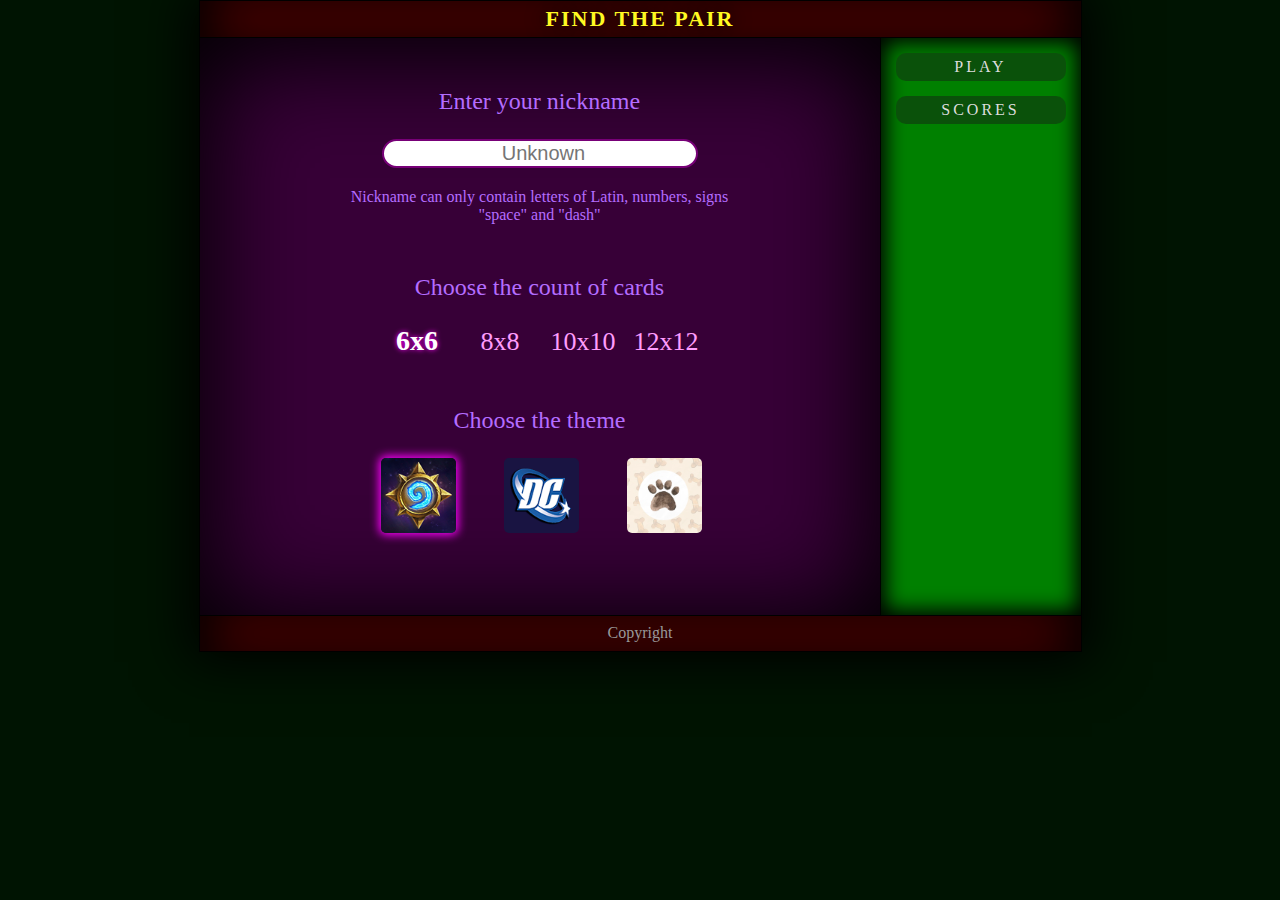
<file: index.html>
<!DOCTYPE html>
<html lang="en">
<head>
    <meta charset="UTF-8">
    <title>Find the pair - Home</title>
    <link rel="stylesheet" href="css/index.css">
</head>
<body>

<div class="wrapper">

    <div class="header">
        <div class="title">
            <h1>Find the pair</h1>
        </div>
    </div>

    <div class="content">
        <div class="form-space">
            <div class="wrapper-form">
                <form action="game.html" method="get" id="form-options">
                    <div class="name-option">
                        <p>
                            Enter your nickname
                        </p>
                        <input class="input-name" title="player" type="text" name="player" placeholder="Unknown">
                        <p class="notice">Nickname can only contain letters of Latin, numbers, signs "space" and
                            "dash"</p>
                    </div>
                    <div class="size-option">
                        <p>
                            Choose the count of cards
                        </p>
                        <input class="input-size" id="size-6" title="size" type="radio" name="boardsize" value="6"
                               checked>
                        <label for="size-6">6x6</label>
                        <input class="input-size" id="size-8" title="size" type="radio" name="boardsize" value="8">
                        <label for="size-8">8x8</label>
                        <input class="input-size" id="size-10" title="size" type="radio" name="boardsize" value="10">
                        <label for="size-10">10x10</label>
                        <input class="input-size" id="size-12" title="size" type="radio" name="boardsize" value="12">
                        <label for="size-12">12x12</label>

                    </div>
                    <div class="theme-option">
                        <p>
                            Choose the theme
                        </p>
                        <input class="input-theme" id="theme-hearthstone" title="theme" type="radio" name="theme"
                               value="hearthstone" checked>
                        <label for="theme-hearthstone"></label>
                        <input class="input-theme" id="theme-superheroes" title="theme" type="radio" name="theme"
                               value="superheroes">
                        <label for="theme-superheroes"></label>
                        <input class="input-theme" id="theme-pets" title="theme" type="radio" name="theme"
                               value="pets">
                        <label for="theme-pets"></label>
                    </div>
                    <!--input type="submit" value="Play"-->
                </form>

            </div>

            <span id="required"></span>

        </div>

        <div class="panel">
            <a class="btn" href="#" id="submit-options">Play</a>
            <a class="btn" href="scores.html">Scores</a>
        </div>
    </div>

    <div class="clearfix"></div>
    <div class="footer">
        <p>Copyright</p>
    </div>

</div>


<script src="js/index.js"></script>

</body>
</html>
</file>
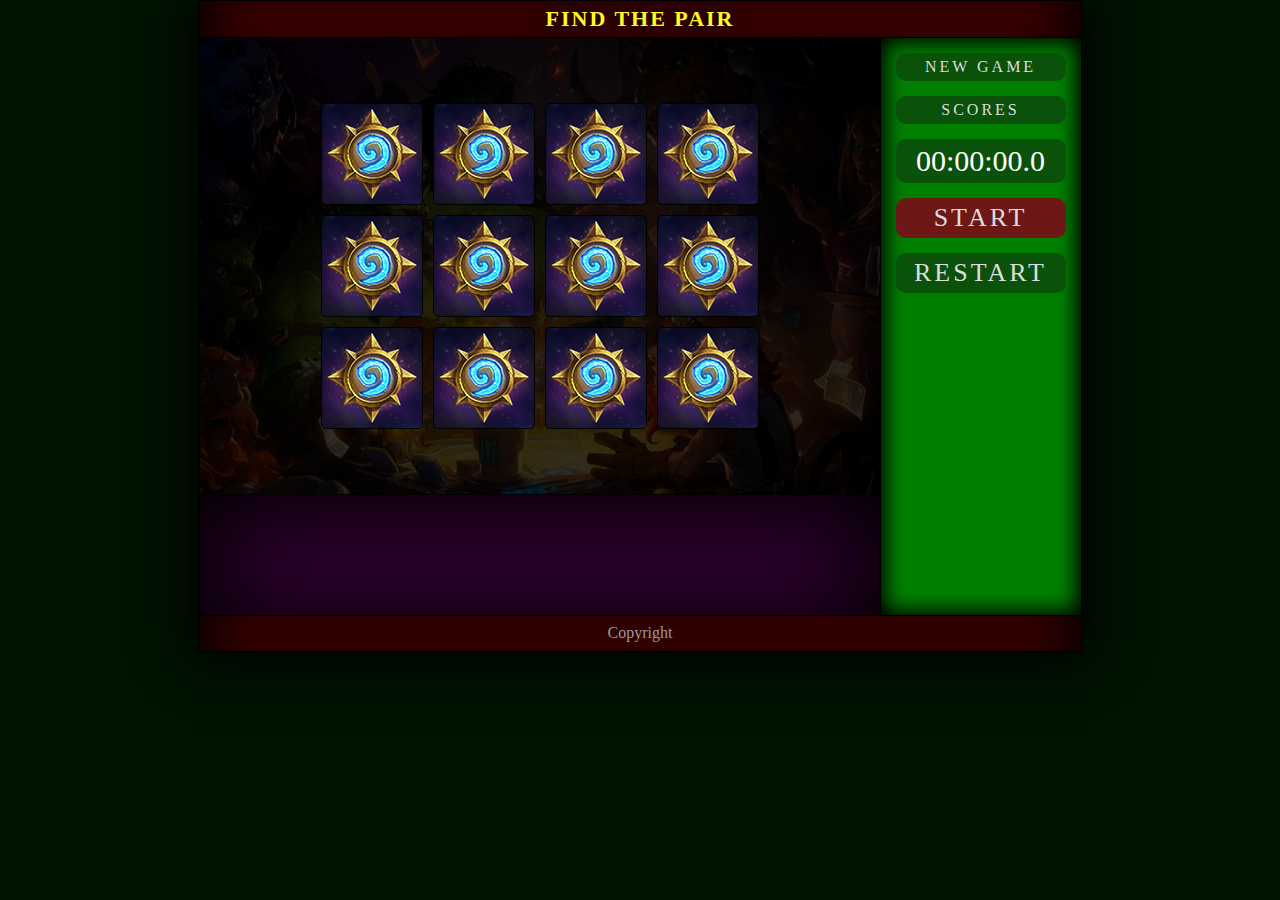
<file: game.html>
<!DOCTYPE html>
<html lang="en">
<head>
    <meta charset="UTF-8">
    <title>Find the Pair - Game</title>
    <link rel="stylesheet" href="css/game.css">
</head>
<body>

<div class="wrapper">

    <div class="header">
        <div class="title">
            <h1>Find the pair</h1>
        </div>
    </div>

    <div class="content">
        <div class="game-space">
            <div class="cover hidden"></div>
            <div class="wrapper-board">
                <div class="board"></div>
            </div>
            <div class="wrapper-stack">
                <div class="discard-stack"></div>
            </div>
        </div>
        <div class="panel">
            <a class="btn" href="index.html">New game</a>
            <a class="btn" href="scores.html">Scores</a>
            <div class="timer">Time</div>
            <a class="btn btn-control btn-start" href="#">Start</a>
            <a class="btn btn-restart" href="#">Restart</a>
        </div>
    </div>

    <div class="clearfix"></div>
    <div class="footer">
        <p>Copyright</p>
    </div>

</div>

<script src="js/bundle.js"></script>
</body>
</file>
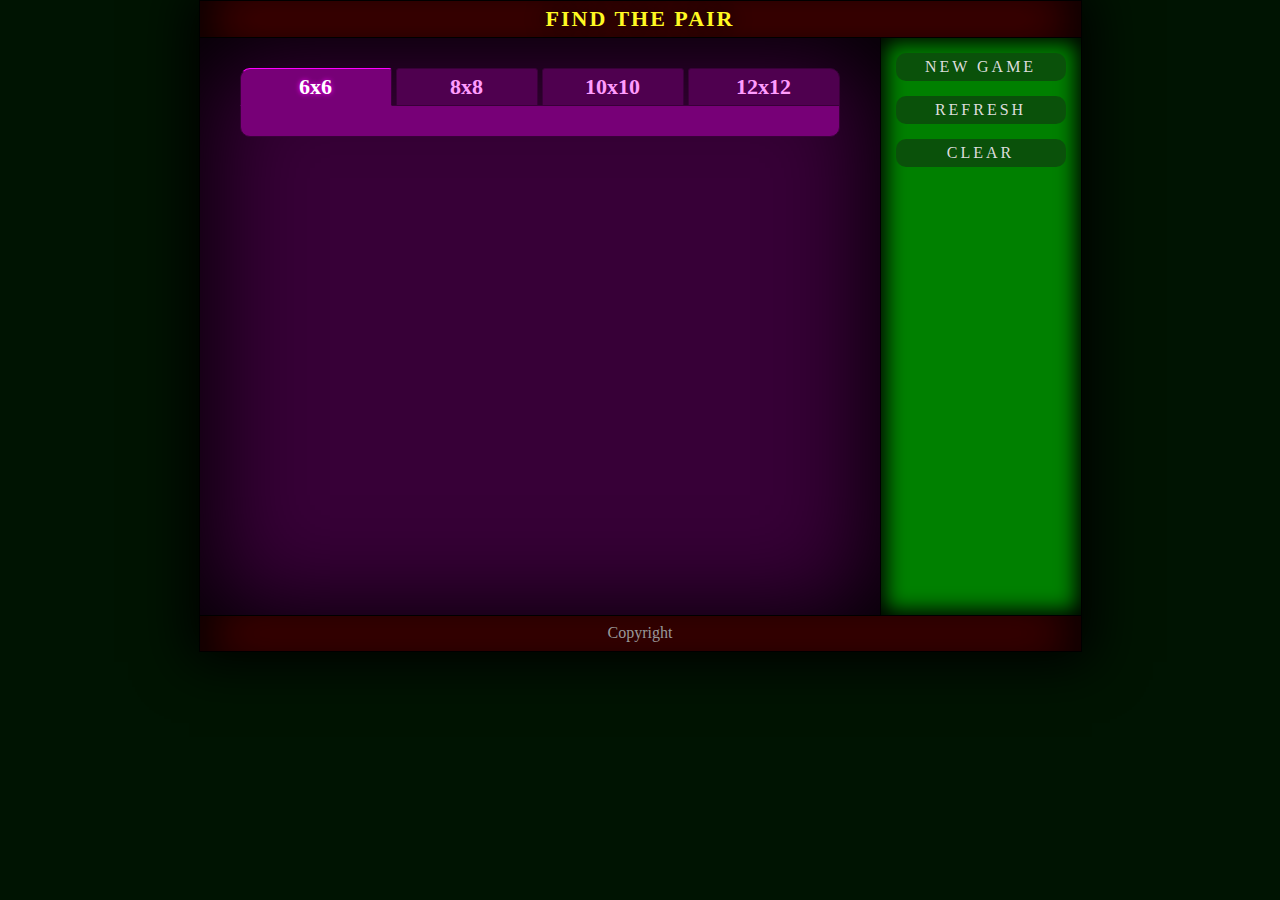
<file: scores.html>
<!DOCTYPE html>
<html lang="en">
<head>
    <meta charset="UTF-8">
    <title>Find the Pair - Scores</title>
    <link rel="stylesheet" href="css/scores.css">
</head>
<body>

<div class="wrapper">

    <div class="header">
        <div class="title">
            <h1>Find the pair</h1>
        </div>
    </div>

    <div class="content">
        <div class="scores-space">
            <div class="tabs">
                <input class="handler" id="tab1" type="radio" name="tabs" checked>
                <label for="tab1" title="Вкладка 1">6x6</label>

                <input class="handler" id="tab2" type="radio" name="tabs">
                <label for="tab2" title="Вкладка 2">8x8</label>

                <input class="handler" id="tab3" type="radio" name="tabs">
                <label for="tab3" title="Вкладка 3">10x10</label>

                <input class="handler" id="tab4" type="radio" name="tabs">
                <label for="tab4" title="Вкладка 4">12x12</label>

                <section id="content-tab1">
                    <div class="wrapper-table">
                        <table class="size-6"></table>
                    </div>
                </section>
                <section id="content-tab2">
                    <div class="wrapper-table">
                        <table class="size-8"></table>
                    </div>
                </section>
                <section id="content-tab3">
                    <div class="wrapper-table">
                        <table class="size-10"></table>
                    </div>
                </section>
                <section id="content-tab4">
                    <div class="wrapper-table">
                        <table class="size-12"></table>
                    </div>
                </section>
            </div>
        </div>

        <div class="panel">
            <a class="btn" href="index.html">New game</a>
            <a class="btn btn-refresh" href="#">Refresh</a>
            <a class="btn btn-clearLS" href="#">Clear</a>
        </div>
    </div>

    <div class="clearfix"></div>
    <div class="footer">
        <p>Copyright</p>
    </div>

</div>

<script src="js/scores.js"></script>

</body>
</file>
<file: css/index.css>
/** Общие стили */
body {
    margin: 0;
    padding: 0;
    border: 0;
    background-color: #001402;
}

.wrapper {
    width: 881px;
    margin: 0 auto;
    background-color: yellow;
    box-shadow: 0 0 50px 10px #000;
    border: solid black 1px;
}

.header {
    border-bottom: solid black 1px;
    background-color: #d00000;
    box-shadow: inset 0 0 50px 10px #000;
}

.title {
    background-color: transparent;
    margin: 0;
}

.title h1 {
    margin: 0;
    font-size: 22px;
    color: #fff922;
    text-align: center;
    padding: 5px;
    letter-spacing: 2px;
    text-transform: uppercase;
    text-shadow: 0 0 20px black;
}

.form-space {
    text-align: center;
    position: relative;
}

.form-space p {
    margin-top: 50px;
    color: #b46dff;
    font-size: 24px;

    -webkit-user-select: none;
    /* user-select -- это нестандартное свойство */

    -moz-user-select: none;
    /* поэтому нужны префиксы */

    -ms-user-select: none;
}

p.notice {
    margin: 20px auto 0;
    font-size: 16px;
    width: 400px;
}

.input-name {
    border-radius: 15px;
    border: solid 2px #770077;
    font-size: 20px;
    padding-left: 10px;
    width: 300px;
    text-align: center;
    color: #7e00cc;
    outline:none;
}

.input-name:focus::-webkit-input-placeholder { color:transparent; }
.input-name:focus:-moz-placeholder { color:transparent; } /* FF 4-18 */
.input-name:focus::-moz-placeholder { color:transparent; } /* FF 19+ */
.input-name:focus:-ms-input-placeholder { color:transparent; } /* IE 10+ */
.input-name:focus {
    box-shadow: 0 0 10px 2px fuchsia;
}

.input-size {
    width: 0;
    height: 0;
    margin: 0;
    opacity: 0;
}

.input-size[type="radio"] + label {
    display: inline-block;
    color: #ff9cfd;
    font-size: 26px;
    width: 75px;

    -webkit-user-select: none;
    /* user-select -- это нестандартное свойство */

    -moz-user-select: none;
    /* поэтому нужны префиксы */

    -ms-user-select: none;
}

.input-size[type="radio"]:checked + label {
    font-weight: bold;
    font-size: 28px;
    color: #fff;
    text-shadow: 0 0 5px fuchsia;
}

.input-size[type="radio"] + label:hover{
    cursor: pointer;
}

.input-theme {
    width: 0;
    height: 0;
    margin: 0;
    opacity: 0;
}

.input-theme[type="radio"] + label {
    display: inline-block;
    font-size: 0;
    width: 75px;
    height: 75px;
    margin-left: 20px;
    margin-right: 20px;
    border: 0;
    border-radius: 5px;
    -webkit-user-select: none;
    /* user-select -- это нестандартное свойство */

    -moz-user-select: none;
    /* поэтому нужны префиксы */

    -ms-user-select: none;
}

.input-theme[type="radio"]:checked + label {
    box-shadow: 0 0 10px 2px fuchsia;
}

.input-theme[type="radio"] + label:hover{
    cursor: pointer;
}

#theme-hearthstone[type="radio"] + label  {
    background-image: url("../img/themes/hearthstone/back-side.png");
    background-size: cover;
}

#theme-superheroes[type="radio"] + label  {
    background-image: url("../img/themes/superheroes/back-side.png");
    background-size: cover;
}

#theme-pets[type="radio"] + label  {
    background-image: url("../img/themes/pets/back-side.png");
    background-size: cover;
}

.btn {
    text-align: center;
    display: block;
    padding: 5px;
    margin: 15px;
    text-decoration: none;
    color: #dddddd;
    background-color: #0a510a;
    font-size: 16px;
    text-transform: uppercase;
    vertical-align: middle;
    letter-spacing: 3px;
    border: 0;
    border-radius: 10px;

    -webkit-user-select: none;
    /* user-select -- это нестандартное свойство */

    -moz-user-select: none;
    /* поэтому нужны префиксы */

    -ms-user-select: none;
}

.btn:visited {
    color: #dddddd;
}

.btn:hover {
    color: #ffffff;
    background-color: #07220a;
}

.form-space {
    position: relative;
    float: left;
    padding: 0;
    border: 0;
    margin: 0;
    width: 680px;
    height: 577px;
    background-color: #370037;
    box-shadow: inset 0 10px 100px 10px #000;
}

.panel {
    float: left;
    background-color: green;
    width: 200px;
    height: 577px;
    border-left: solid black 1px;
    box-shadow: inset 0 0 20px 5px #000;
}

.clearfix {
    clear: both;
}

.footer {
    height: 35px;
    border-top: solid black 1px;
    background-color: #d00000;
    box-shadow: inset 0 0 50px 10px #000;
    text-align: center;
    color: #999;
    /*vertical-align: middle;*/
}

.footer p {
    margin-top: 8px;
}

.hidden {
    background-color: transparent;
}

/* Валидация */
.invalid, .invalid:focus {
    background: #ff9cfd;
    border-color: red;
    box-shadow: 0 0 10px 2px red;
}

#required {
    position: absolute;
    top: 104px;
    left: 512px;
    color: red;
    font-size: 20px;
}
</file>
<file: css/game.css>
/** АНИМАЦИЯ ПЕРЕВОРОТА КАРТ */

/* контейнер поддерживает перспективу */
.flip-container {
    perspective: 350px;
    width: 102px;
    height: 102px;
}

/* перевернуть сторону  (.flip-container:hover .flipper, , .flip-container.flip .flipper) */
.flip-container.hover .flipper {
    transform: rotateY(180deg);
}

/* скорость перевертывания */
.flipper {
    transition: 0.5s;
    transform-style: preserve-3d;
    position: relative;
}

/* скрыть обратную сторону во время переворота */
.front, .back {
    backface-visibility: hidden;
    position: absolute;
    top: 0;
    left: 0;
    width: 100px;
    height: 100px;
    border: black solid 1px;
    border-radius: 5px;
    background-size: cover;
}

/* лицевая сторона размещена над обратной */
.back {
    z-index: 2;
}

/* обратная, изначально скрытая сторона */
.front {
    transform: rotateY(180deg);
}


/** ОБЩИЕ СТИЛИ */

body {
    margin: 0;
    padding: 0;
    border: 0;
    background-color: #001402;
}

.wrapper {
    width: 881px;
    margin: 0 auto;
    background-color:#370037;
    box-shadow: 0 0 50px 10px #000;
    border: solid black 1px;
}

.header {
    border-bottom: solid black 1px;
    background-color: #d00000;
    box-shadow: inset 0 0 50px 10px #000;
}

.title {
    background-color: transparent;
    margin: 0;
}

.title h1 {
    margin: 0;
    font-size: 22px;
    color: #fff922;
    text-align: center;
    padding: 5px;
    letter-spacing: 2px;
    text-transform: uppercase;
    text-shadow: 0 0 20px black;
}

.btn {
    text-align: center;
    display: block;
    padding: 5px;
    margin: 15px;
    text-decoration: none;
    color: #dddddd;
    background-color: #0a510a;
    font-size: 16px;
    text-transform: uppercase;
    vertical-align: middle;
    letter-spacing: 3px;
    border: 0;
    border-radius: 10px;

    -webkit-user-select: none;
    /* user-select -- это нестандартное свойство */

    -moz-user-select: none;
    /* поэтому нужны префиксы */

    -ms-user-select: none;
}

.btn:visited {
    color: #dddddd;
}

.btn:hover {
    color: #ffffff;
    background-color: #07220a;
}

.timer {
    color: #fff;
    background-color: #0a510a;
    font-size: 30px;
    text-align: center;
    display: block;
    padding: 5px;
    margin: 15px;
    vertical-align: middle;
    border: 0;
    border-radius: 10px;
}

.btn-control, .btn-restart {
    font-size: 26px;
}

.game-space {
    position: relative;
    float: left;
    padding: 0;
    border: 0;
    margin: 0;
    vertical-align: middle;
    background-size: 100% 80%;
}

.wrapper-board {
    background-color:rgba(0,0,0,.8);
}

.board {
    -webkit-user-select: none;
    /* user-select -- это нестандартное свойство */
    -moz-user-select: none;
    /* поэтому нужны префиксы */
    -ms-user-select: none;
    font-size: 0;
    padding: 4px;
    margin: 0 auto;
    background-color: transparent;
}

.card, .spacer {
    display: inline-block;
    background-color: transparent;
    height: 102px;
    width: 102px;
    margin: 5px;
}

.discard-stack {
    width: 672px;
    /*
    background-image: url("../img/texture.png");
    background-size: 100% auto;
    background-position: 0 -100px;
    */
    font-size: 0;
    height: 112px;
    padding: 4px;
    border-top: solid black 1px;
    box-shadow: inset 0 10px 100px 10px #000;
}

.small {
    width: 52px;
    height: 52px;
    margin: 2px;
}

.small .front, .small .back {
    width: 50px;
    height: 50px;
}

.avatar {
    position: absolute;
}

.avatar.small {
    width: 52px;
    height: 52px;
    margin: 2px;
    -webkit-transition: 0.5s;
    -moz-transition: 0.5s;
    /*-ms-transition: 0.5s;*/
    -o-transition: 0.5s;
    transition: 0.5s;
}

.avatar.small .front, .avatar.small .back {
    width: 50px;
    height: 50px;
    -webkit-transition: 0.5s;
    -moz-transition: 0.5s;
    /*-ms-transition: 0.5s;*/
    -o-transition: 0.5s;
    transition: 0.5s;
}

.panel {
    float: left;
    background-color: green;
    width: 200px;
    height: 577px;
    border-left: solid black 1px;
    box-shadow: inset 0 0 20px 5px #000;
}

.clearfix {
    clear: both;
}

.wrapper-stack {
    width: 100%;
    height: 100%;
    background-color: #370037;
}

.footer {
    height: 35px;
    border-top: solid black 1px;
    background-color: #d00000;
    box-shadow: inset 0 0 50px 10px #000;
    text-align: center;
    color: #999;
    /*vertical-align: middle;*/
}
.footer p {
    margin-top: 8px;
}

.transparent {
    background-color: transparent;
}

.cover {
    position: absolute;
    width: 680px;
    height: 256px;
    z-index: 100;
    text-align: center;
    vertical-align: middle;
    color: #fff;
    font-size: 60px;
    padding-top: 200px;
    text-transform: uppercase;
    text-shadow: 0 0 20px #000;
    -webkit-user-select: none;
    /* user-select -- это нестандартное свойство */
    -moz-user-select: none;
    /* поэтому нужны префиксы */
    -ms-user-select: none;
}

.hidden {
    display: none;
}

.pause {
    background-color: rgba(0, 0, 0, 0.7);
}

.finish {
    background-image: url("../img/finish.png");
    background-size: contain;
    background-repeat: no-repeat;
    background-position: 0 75px;
}

.btn-disabled {
    color: #aaa;
    background-color: #07220a;
}

.btn-disabled:hover {
    color: #aaa;
    background-color: #07220a;
}

.btn-start {
    background-color: #6d1717;
}
</file>
<file: css/scores.css>
/** Общие стили */
body {
    margin: 0;
    padding: 0;
    border: 0;
    background-color: #001402;
}

.wrapper {
    width: 881px;
    margin: 0 auto;
    background-color: yellow;
    box-shadow: 0 0 50px 10px #000;
    border: solid black 1px;
}

.header {
    border-bottom: solid black 1px;
    background-color: #d00000;
    box-shadow: inset 0 0 50px 10px #000;
}

.title {
    background-color: transparent;
    margin: 0;
}

.title h1 {
    margin: 0;
    font-size: 22px;
    color: #fff922;
    text-align: center;
    padding: 5px;
    letter-spacing: 2px;
    text-transform: uppercase;
    text-shadow: 0 0 20px black;
}

.btn {
    text-align: center;
    display: block;
    padding: 5px;
    margin: 15px;
    text-decoration: none;
    color: #dddddd;
    background-color: #0a510a;
    font-size: 16px;
    text-transform: uppercase;
    vertical-align: middle;
    letter-spacing: 3px;
    border: 0;
    border-radius: 10px;

    -webkit-user-select: none;
    /* user-select -- это нестандартное свойство */

    -moz-user-select: none;
    /* поэтому нужны префиксы */

    -ms-user-select: none;
}

.btn:visited {
    color: #dddddd;
}

.btn:hover {
    color: #ffffff;
    background-color: #07220a;
}

.scores-space {
    position: relative;
    float: left;
    padding: 0;
    border: 0;
    margin: 0;
    width:680px;
    height: 577px;
    background-color: #370037;
    box-shadow: inset 0 10px 100px 10px #000;
}

.panel {
    float: left;
    background-color: green;
    width: 200px;
    height: 577px;
    border-left: solid black 1px;
    box-shadow: inset 0 0 20px 5px #000;
}

.clearfix {
    clear: both;
}

.footer {
    height: 35px;
    border-top: solid black 1px;
    background-color: #d00000;
    box-shadow: inset 0 0 50px 10px #000;
    text-align: center;
    color: #999;
    /*vertical-align: middle;*/
}
.footer p {
    margin-top: 8px;
}

.hidden {
    background-color: transparent;
}

.wrapper-table {
    overflow-x: hidden;
    overflow-y: visible;
    max-height: 440px;
}


.wrapper-table::-webkit-scrollbar-track {
    background-color:#390039;
    box-shadow:0 0 3px #000 inset;
    border-radius: 5px;
}

.wrapper-table::-webkit-scrollbar-thumb {
    -webkit-border-radius: 5px;
    border: solid #390039 1px;
    border-radius: 5px;
    background-color:#af00af;
    box-shadow: 0 1px 1px #ff9cfd inset;
    background-image:url('../img/scroll-thumb.png');
    background-position:center;
    background-repeat:no-repeat;
}

.wrapper-table::-webkit-scrollbar{
    width: 10px;
}


table {
    background-color: #af00af;
    font-size: 18px;
    margin-left: 10px;
    width: 548px;
    table-layout: fixed;
}

table td {
    background-color: #4f004f;
    color: #ff9cfd;
    text-align: center;
    overflow: hidden;
}

.td-date {
    width: 122px;
}

.td-name {
    width: 290px;
}


/** Стили для вкладок */

/* Базовый контейнер табов */
.tabs {
    width: 600px;
    padding: 0;
    margin: 30px auto 0 auto;
}

/* Стили секций с содержанием */
.tabs>section {
    display: none;
    padding: 15px;
    background: #770077;
    border: 1px solid #390039;
    border-radius: 0 0 10px 10px;
}

/* Прячем чекбоксы */
.tabs>input {
    display: none;
    position: absolute;
}

/* Стили переключателей вкладок (табов) */
.tabs>label {
    display: inline-block;
    margin: 0 0 -1px;
    padding: 5px 25px;
    width: 90px;
    font-weight: 600;
    font-size: 22px;
    text-align: center;
    color: #ff9cfd;
    border: 1px solid #390039;
    /*border-width: 1px 1px 1px 1px;*/
    background: #4f004f;
    border-radius: 3px 3px 0 0;
}

.tabs>#tab1+label {
    border-radius: 10px 3px 0 0;
    width:100px;
}

.tabs>#tab4+label {
    border-radius: 3px 10px 0 0;
    width:100px;
}

/* Изменения стиля переключателей вкладок при наведении */
.tabs>label:hover {
    cursor: pointer;
}

/* Стили для активной вкладки */
.tabs>input:checked+label {
    color: #fff;
    text-shadow: 0 0 5px fuchsia;
    border-top: 1px solid fuchsia;
    border-bottom: 1px solid #770077;
    background: #770077;
}

/* Активация секций с помощью псевдокласса :checked */
#tab1:checked~#content-tab1, #tab2:checked~#content-tab2, #tab3:checked~#content-tab3, #tab4:checked~#content-tab4 {
    display: block;
}
</file>
